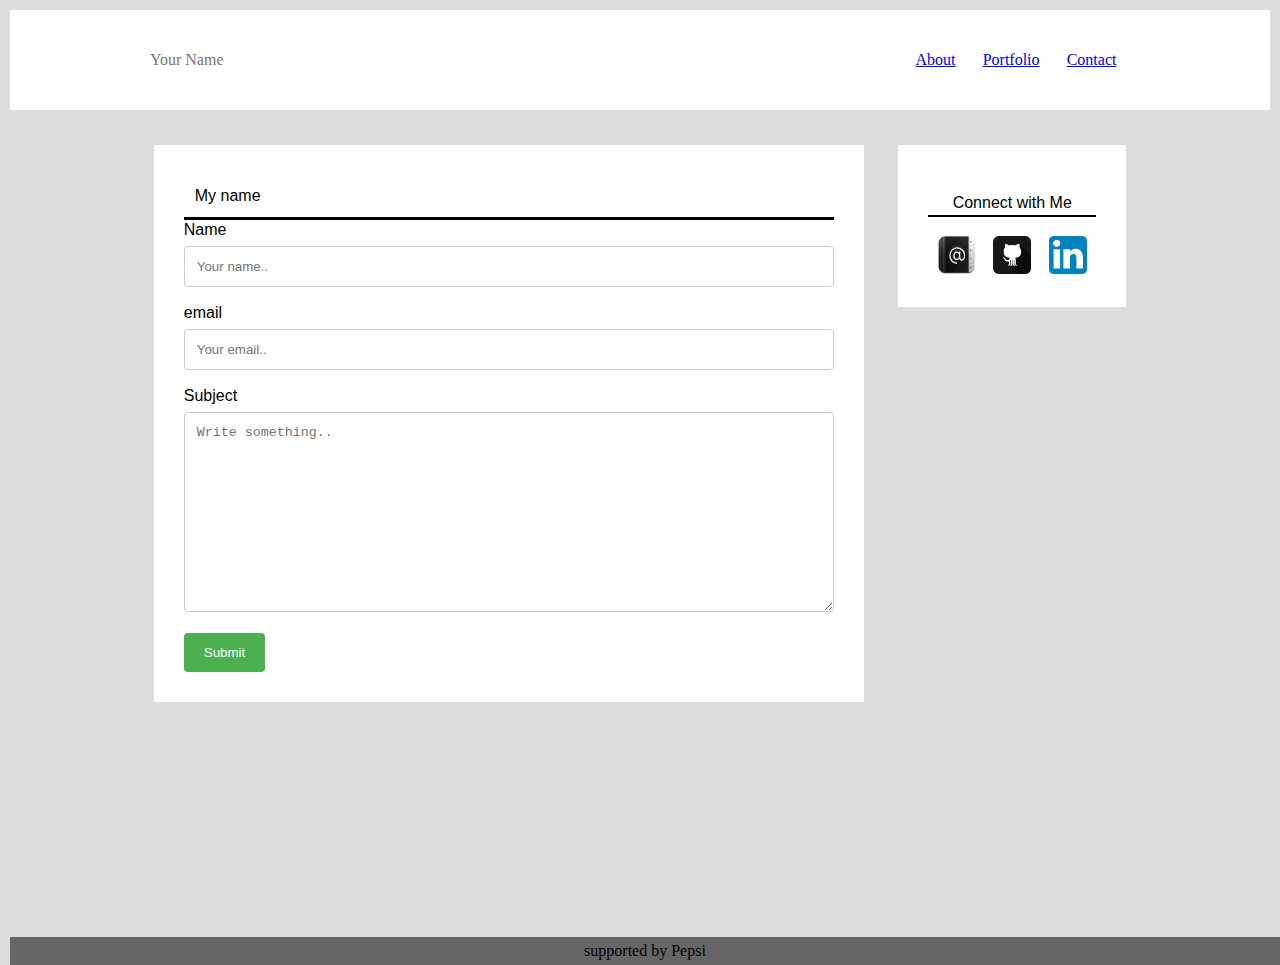
<file: contact.html>
<!DOCTYPE html>
<html lang="en">
<head>
    <meta charset="UTF-8">
    <meta name="viewport" content="width=device-width, initial-scale=1.0">
    <meta http-equiv="X-UA-Compatible" content="ie=edge">
    <title>Welcome</title>
    <link rel="stylesheet" type="text/css" href="main.css">
    <style >
    	


    </style>
</head>
<body>
    <div class="menu-container">
    	<div class="menu">Your Name</div>
    	
    	<div class="links">
    	
    	<a href="index.html">About</a>
        
        <a href="portfolio.html">Portfolio</a>
        
        <a href="contact.html">Contact</a>
    		</div>


    	</div>



    </div>



<div class="container">
    
    <div class="left-div ltext"><div class="nameimg">My name</div>
    <div class="form1">
    
            <form >
              <label class="fname">Name</label>
              <input type="text"  placeholder="Your name..">
          
              <label class="email">email</label>
              <input type="text"   placeholder="Your email..">
              
          
              <label class="subject">Subject</label>
              <textarea class ="maintextt" placeholder="Write something.."></textarea>
          
              <input type="submit" value="Submit">
            </form>
          </div>
          </div>

       


   
    



	<div class="right-div rtext"> <p class="rightdivp">Connect with Me </p> 
			<div class="pict">
				<a href="Contact.html"><img  class="pic2" src="imfld\if_Contact_86905.png"></a>
				<a href="https://github.com/sernikitin"><img class="pic2" src="imfld\if_github2_252065.png"></a>
				<a href="https://www.linkedin.com/in/sergey-nikitin-10791b85/"><img  class="pic2" src="imfld\if_linkedin_386655.png"></a>
				
			</div>
	</div>
	


</div>


<footer>
	<div class=footerp>supported by Pepsi</div>
</footer>



</body>

</html>
</file>
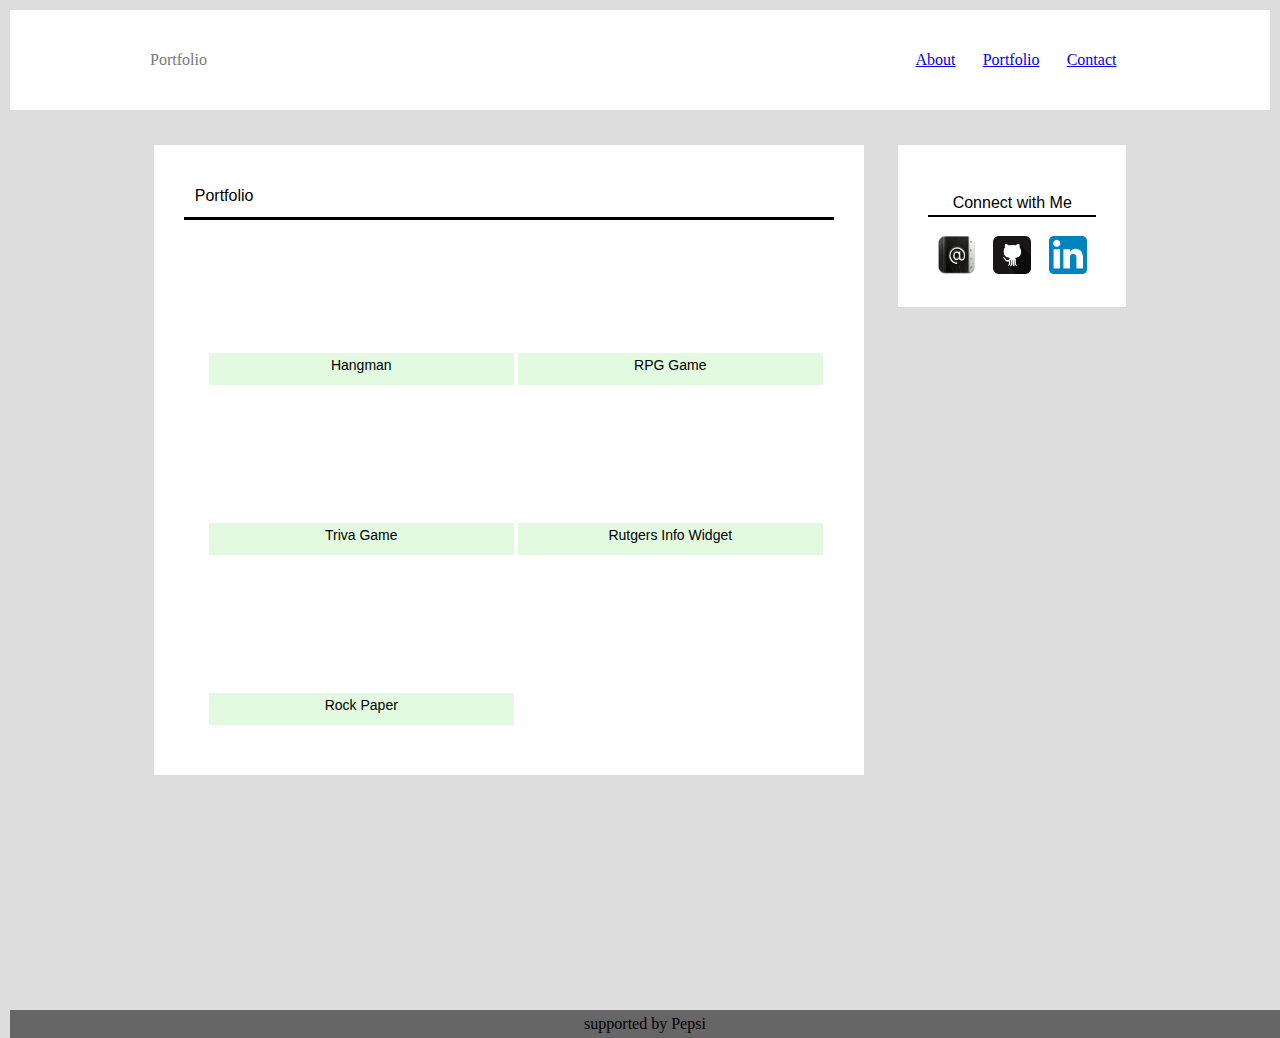
<file: portfolio.html>
<!DOCTYPE html>
<html lang="en">
<head>
    <meta charset="UTF-8">
    <meta name="viewport" content="width=device-width, initial-scale=1.0">
    <meta http-equiv="X-UA-Compatible" content="ie=edge">
    <title>Welcome</title>
    <link rel="stylesheet" type="text/css" href="main.css">
    <style >
    	


    </style>
</head>
<body>
    <div class="menu-container">
    	<div class="menu">Portfolio</div>
    	
    	<div class="links">
    	
    	<a href="index.html">About</a>
        
        <a href="portfolio.html">Portfolio</a>
        
        <a href="contact.html">Contact</a>
    		</div>


    	</div>



    </div>



<div class="container">
    
    <div class="left-div ltext">
        <div class="nameimg">Portfolio</div>
    
    <div class="insde">
            
                  <div class="module opp">
                    <h2>Hangman</h2>
                  </div>
                  <div class="module1 opp">
                        <h2>RPG Game</h2>
                      </div>
                      <div class="module2 opp">
                            <h2>Triva Game</h2>
                          </div>
                          <div class="module3 opp">
                                <h2>Rutgers Info Widget</h2>
                              </div>
                              <div class="module4 opp">
                                    <h2>Rock Paper</h2>
                                  </div>

    </div>




    </div>
    




	<div class="right-div rtext"> <p class="rightdivp">Connect with Me </p> 
			<div class="pict">
				<a href="Contact.html"><img  class="pic2" src="imfld\if_Contact_86905.png"></a>
				<a href="https://github.com/sernikitin"><img class="pic2" src="imfld\if_github2_252065.png"></a>
				<a href="https://www.linkedin.com/in/sergey-nikitin-10791b85/"><img  class="pic2" src="imfld\if_linkedin_386655.png"></a>
				
			</div>
	</div>
	


</div>


<footer>
	<div class=footerp>supported by Pepsi</div>
</footer>



</body>

</html>
</file>
<file: main.css>
body
{
  padding: 10px;
  margin: auto;
  height: 100%;
  background:#dddddd;
 


  
   
}
.rightdivp{    border-bottom: 2px solid black; 
	padding: 2px;

}

.centerm{
	text-align: center;

}





.container
{font-family: 'Arial', 'Helvetica Neue', Helvetica, sans-serif;
line-height: 20px;

  text-align: center;
  padding: 15px;  
}
.left-div
{
  display: inline-block;
  max-width: 650px;
  text-align: left;
  padding: 30px;
  background-color: #ffffff;
 
  margin: 15px;
  vertical-align: top;
}
.right-div
{
  display: inline-block;
  max-width: 270px;
  text-align: center;
  padding: 30px;
  background-color: #ffffff;

  margin: 15px;
}


.pic2{
    height: 38px;
    float: left;
    width: 50px;
    display: block;
    object-fit: contain;
    margin: 3px;
}

.welmain{
	height: 139px;
    float: left;
    width: 223px;
    margin-right: 11px;
    
    
    margin: 3px;

}
footer{
 
  
  text-align: center;
  padding: 5px;
  width: 100%;
  bottom: 0;
  position: relative;
  top:200px;
  
  box-sizing: inherit;
  
  background: #666666
 
}





 	.menu-container {
  color: #777777;
  background-color: #ffffff; 
  padding: 10px;
  justify-content: center; 
  font-family: 'Georgia', Times, Times New Roman, serif;
  display: flex;
}
.menu {
   border: 1px solid #fff;
  width: 690px;
  display: inline;
  justify-content: space-around;
  margin: 15px;
  padding: 15px;


}

.links {
  border: 1px solid #fff; 
  display: flex;
  justify-content: flex-end;
 justify-content: space-around;
  margin: 15px;
  padding: 15px;
  width: 228px;
}
.nameimg{
    padding: 11px;
border-bottom: solid;}
.insde{padding: 15px;
}

input[type=text], select, textarea {
    width: 100%;
    padding: 12px;
    border: 1px solid #ccc;
    border-radius: 4px;
    box-sizing: border-box;
    margin-top: 6px;
    margin-bottom: 16px;
    resize: vertical;
}

input[type=submit] {
    background-color: #4CAF50;
    color: white;
    padding: 12px 20px;
    border: none;
    border-radius: 4px;
    cursor: pointer;
}

input[type=submit]:hover {
    background-color: #45a049;
}

.container {
    border-radius: 5px;
    
    padding: 20px;
}


@media screen and (max-width: 600px) 
{
  .left-div, .right-div, 
    {
       max-width: 100%;
    }
}



.module {
    margin: 10px;
    width: 289px;
    height: 150px;
    float: left;
    background: url(https://media.giphy.com/media/l0DELhp35jGnDHxSM/giphy-downsized.gif);
    background-size: cover;
    position: relative;
  }
  .module1 {
    margin: 10px;
    width: 289px;
    height: 150px;
    float: left;
    background: url(https://media.giphy.com/media/l4Jz3a8jO92crUlWM/giphy-tumblr.gif);
    background-size: cover;
    position: relative;
  }
  .module2 {
    margin: 10px;
    width: 289px;
    height: 150px;
    float: left;
    background: url(https://media.giphy.com/media/JVPG11b2Ox1kc/giphy-downsized.gif);
    background-size: cover;
    position: relative;
  }
  
  .module3 {
    margin: 10px;
    width: 289px;
    height: 150px;
    float: left;
    background: url(https://media.giphy.com/media/kTEYhxmye2PDO/giphy-downsized.gif);
    background-size: cover;
    position: relative;
  }
  .module4 {
    margin: 10px;
    width: 289px;
    height: 150px;
    float: left;
    background: url(https://media.giphy.com/media/y0QriqSs8MfrW/giphy-downsized.gif);
    background-size: cover;
    position: relative;
  }
  
  
  
  h2 {
    position: absolute;
    bottom: 10px;
    width: 100%;
    height: 24px;
    text-align: center;
    padding: 4px 8px;
    
    margin: 0;
    font: 14px Sans-Serif;
  }
  
  .opp h2 {
    background: rgba(216, 250, 213, 0.75);
    color: black;
  }

 .maintextt {height:200px}
</file>
